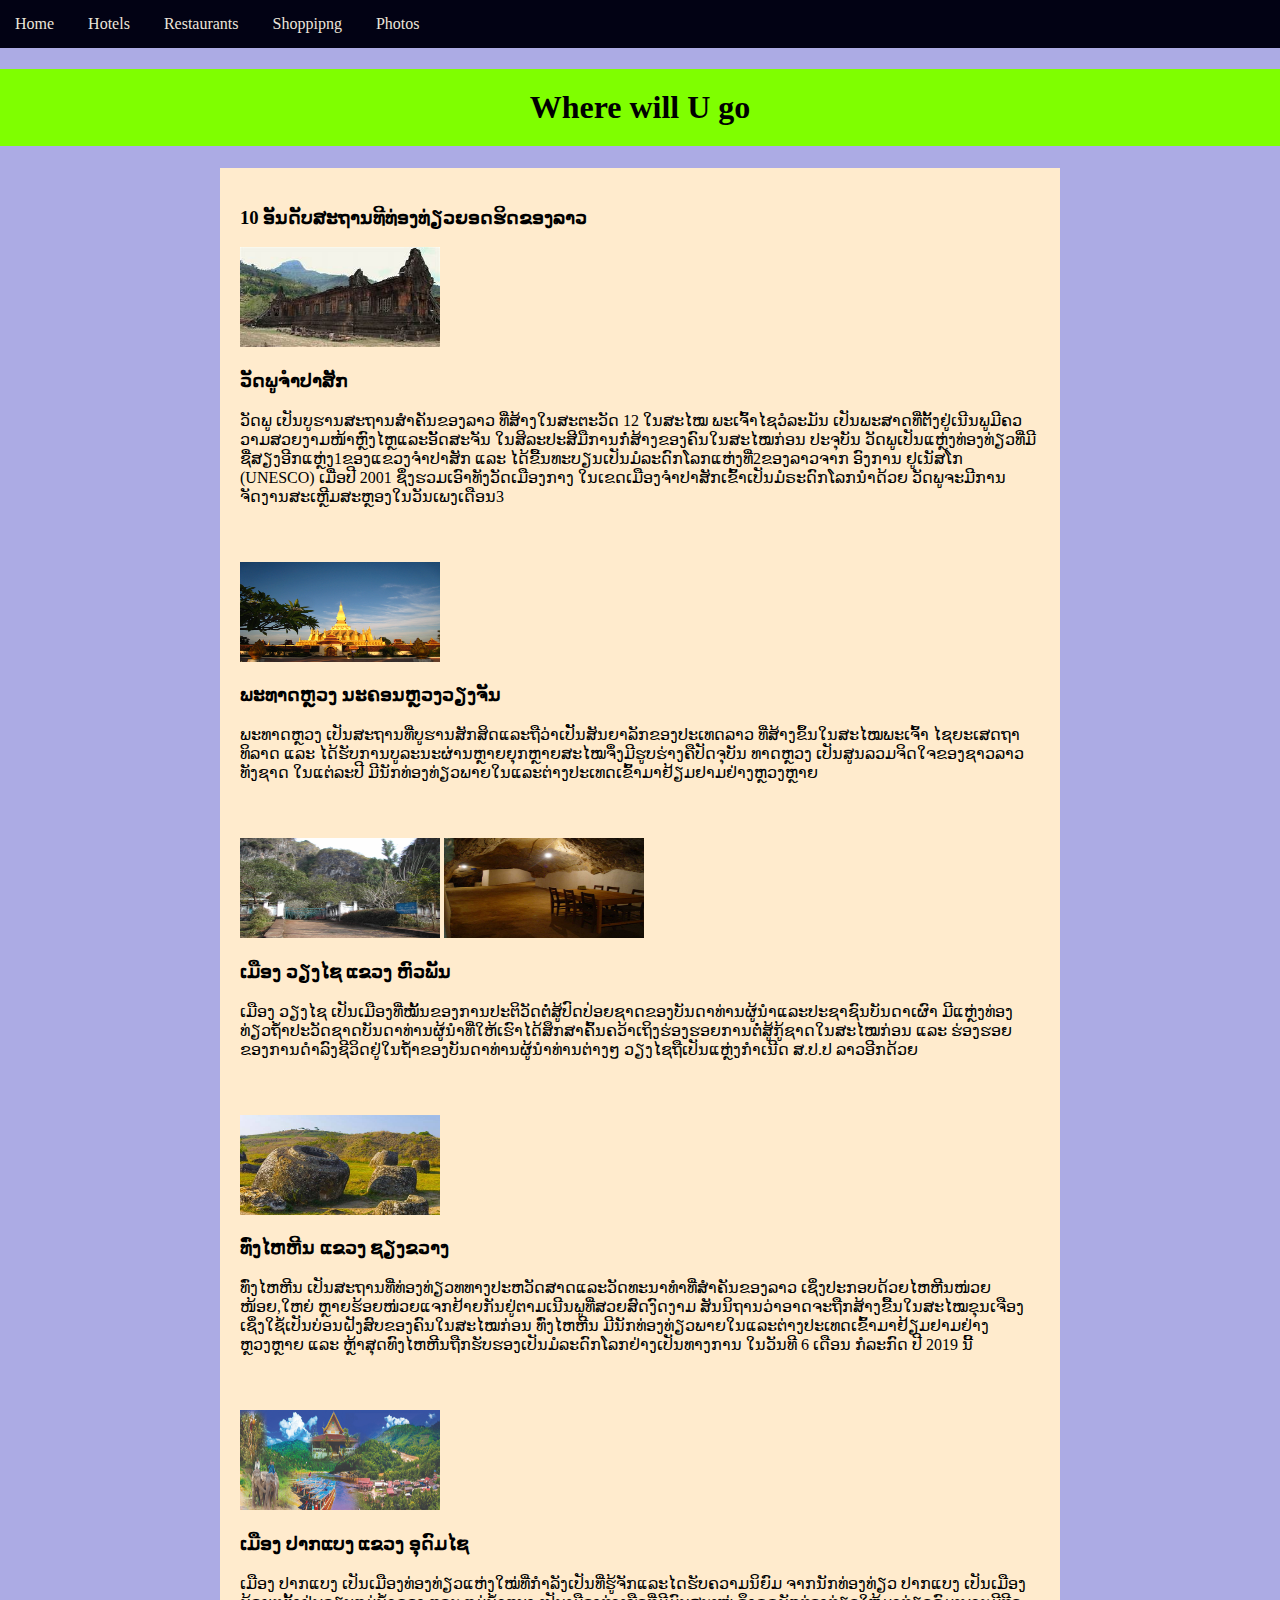
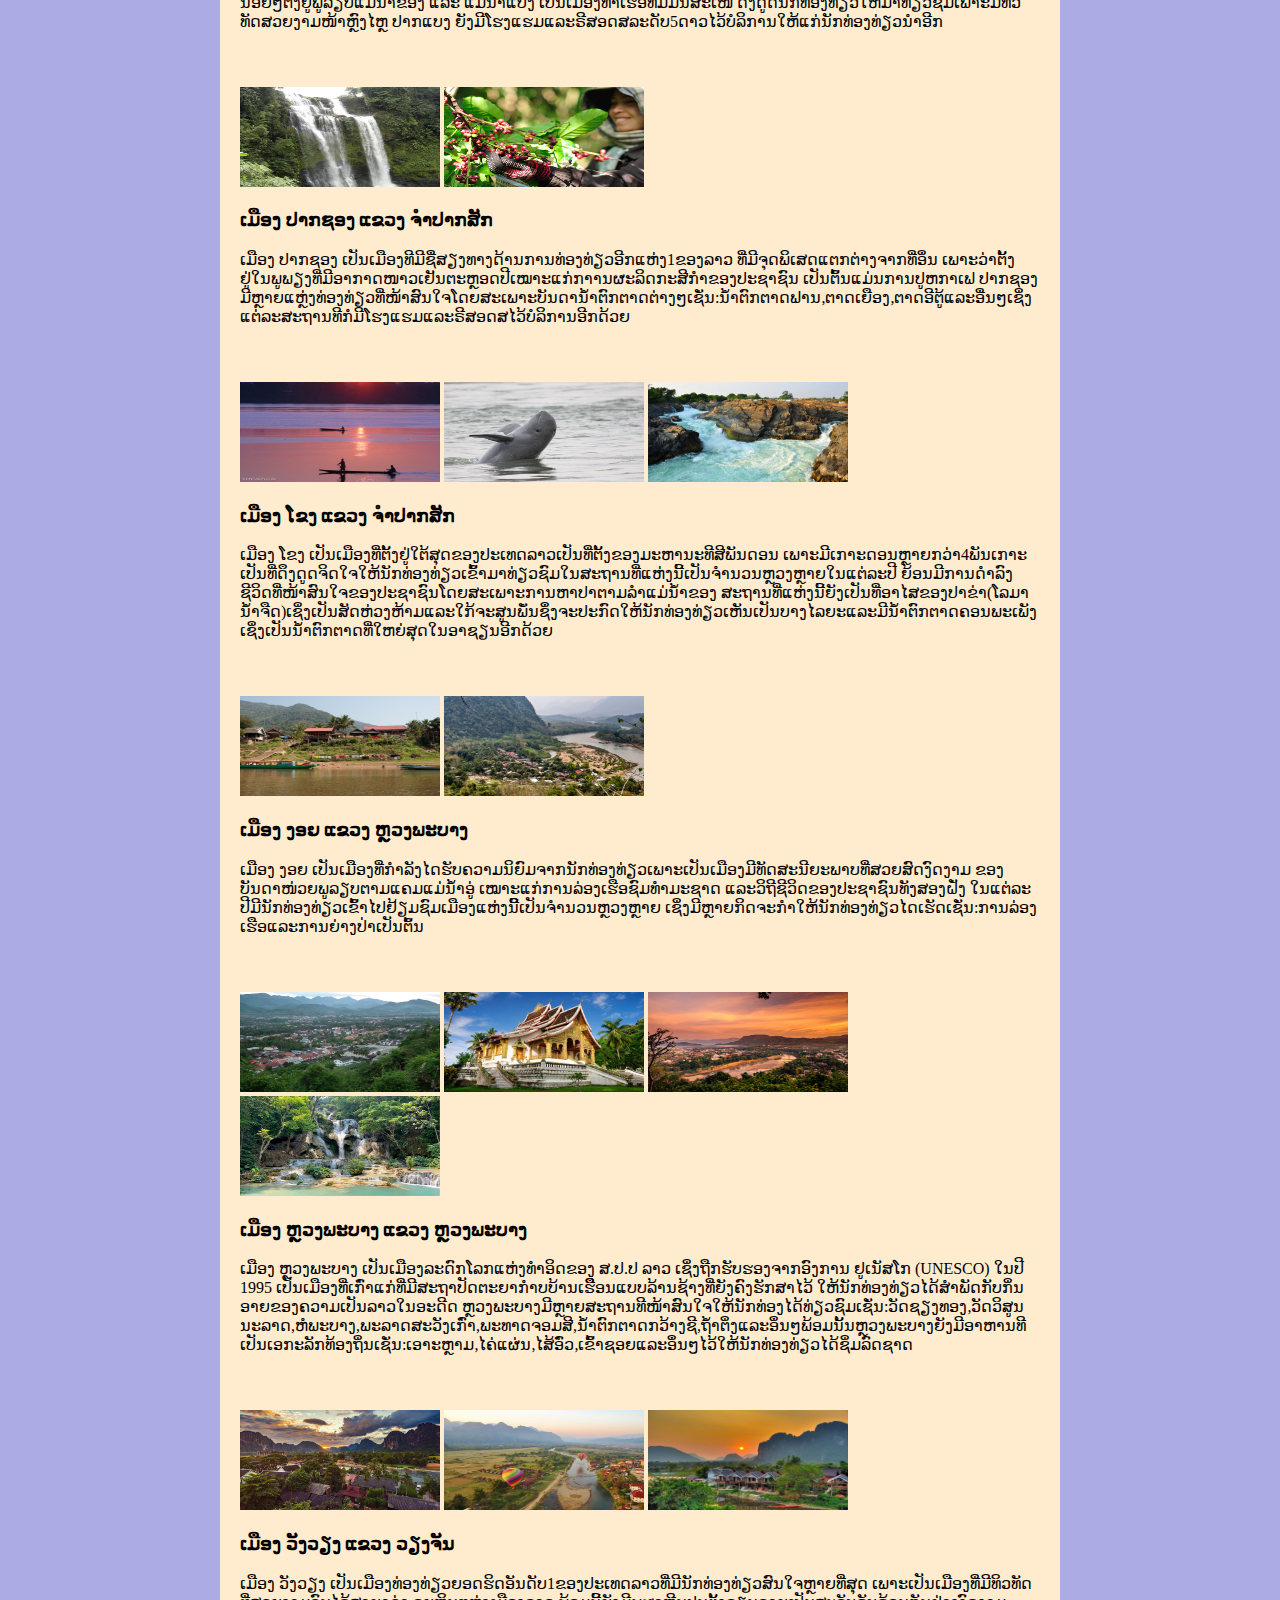
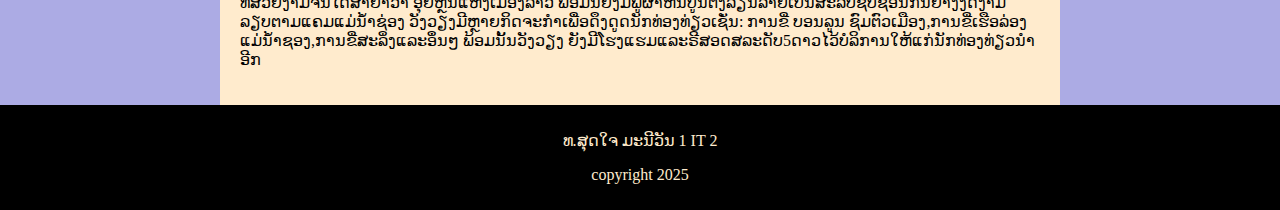
<file: index.html>
<!DOCTYPE html>
<html>
<head>
        <title>Home</title>
        <link rel="stylesheet" href=".//Home.css">
</head>
<body>
<header class="top-header">
        <a class="menu-item" href="Homes.html">Home</a>
        <a class="menu-item" href="Hotels.html">Hotels</a>
        <a class="menu-item" href="Restaurants.html">Restaurants</a>
        <a class="menu-item" href="Shoppipng.html">Shoppipng</a>
        <a class="menu-item" href="Photos.html">Photos</a>
</header>
<h1>Where will U go</h1>
<div class="A">
        <h3>10 ອັນດັບສະຖານທີທ່ອງທ່ຽວຍອດຮິດຂອງລາວ</h3>
        <img src="watphu.jpg" width="200" height="100">
        <h3>ວັດພູຈຳປາສັກ</h3>
        <p>ວັດພູ ເປັນບູຮານສະຖານສໍາຄັນຂອງລາວ ທີ່ສ້າງໃນສະຕະວັດ 12 ໃນສະໄໝ ພະເຈົ້າໄຊວໍລະມັນ ເປັນພະສາດທີ່ຕັ້ງຢູ່ເນີນພູມີຄວວາມສວຍງາມໜ້າຫຼົງໄຫຼແລະອັັດສະຈັນ ໃນສິລະປະສີມືການກໍ່ສ້າງຂອງຄົນໃນສະໄໝກ່ອນ 
        ປະຈຸບັນ ວັດພູເປັນແຫຼ່ງທ່ອງທ່ຽວທີ່ມີຊື່ສຽງອີກແຫຼ່ງ1ຂອງແຂວງຈຳປາສັກ ແລະ ໄດ້ຂື້ນທະບຽນເປັນມໍລະດົກໂລກແຫ່ງທີ່2ຂອງລາວຈາກ ອົງການ ຢູເນັສໂກ (UNESCO) ເມື່ອປີ 2001 
        ຊຶ່ງຮວມເອົາທັງວັດເມືອງກາງ ໃນເຂດເມືອງຈຳປາສັກເຂົ້າເປັນມໍຣະດົກໂລກນຳດ້ວຍ ວັດພູຈະມີການຈັດງານສະເຫຼີມສະຫຼອງໃນວັນເພງເດືອນ3</p>
   
</div>
<div class="A">
        <img src="Laos-That-Luang-Stupa.jpg" width="200" height="100">
        <h3>ພະທາດຫຼວງ ນະຄອນຫຼວງວຽງຈັນ</h3>
        <p>ພະທາດຫຼວງ ເປັນສະຖານທີ່ບູຮານສັກສິດແລະຖືວ່າເປັັນສັນຍາລັກຂອງປະເທດລາວ ທີ່ສ້າງຂຶ້ນໃນສະໄໝພະເຈົ້າ ໄຊຍະເສດຖາທິລາດ ແລະ ໄດ້ຮັບການບູລະນະຜ່ານຫຼາຍຍຸກຫຼາຍສະໄໝຈຶ່ງມີຮູບຮ່າງຄືປັດຈຸບັນ ທາດຫຼວງ ເປັນສູນລວມຈິດໃຈຂອງຊາວລາວທັງຊາດ ໃນແຕ່ລະປີ ມີນັກທ່ອງທ່ຽວພາຍໃນແລະຕ່າງປະເທດເຂົ້າມາຢ້ຽມຢາມຢ່າງຫຼວງຫຼາຍ </p>
       
</div>
<div class="A">
        <img src="Vieng_Xai-Mr._Souphanouvong_Cave.jpg" width="200" height="100">
        <img src="VIENG-XAI-CAVE.jpg" width="200" height="100">        
        <h3>ເມືອງ ວຽງໄຊ ແຂວງ ຫົວພັນ</h3>
        <p>ເມືອງ ວຽງໄຊ  ເປັນເມືອງທີ່ໝັ້ນຂອງການປະຕິວັດຕໍ່ສູ້ປົດປ່ອຍຊາດຂອງບັນດາທ່ານຜູ້ນຳແລະປະຊາຊົນບັນດາເຜົາ ມີແຫຼ່ງທ່ອງທ່ຽວຖ້ຳປະວັດຊາດບັນດາທ່ານຜູ້ນຳທີ່ໃຫ້ເຮົາໄດ້ສຶກສາຄົ້ນຄວ້າເຖິງຮ່ອງຮອຍການຕໍ່ສູ້ກູ້ຊາດໃນສະໄໝກ່ອນ ແລະ ຮ່ອງຮອຍຂອງການດຳລົງຊີວິດຢູ່ໃນຖ້ຳຂອງບັນດາທ່ານຜູ້ນຳທ່ານຕ່າງໆ ວຽງໄຊຖືເປັນແຫຼ່ງກຳເນີດ ສ.ປ.ປ ລາວອີກດ້ວຍ </p>
</div>

<div class="A">    
        <img src="Plain-of-Jar 3.jpg"width="200" height="100">
        <h3>ທົ່ງໄຫຫີນ ແຂວງ ຊຽງຂວາງ</h3>
        <p>ທົ່ງໄຫຫີນ ເປັນສະຖານທີ່ທ່ອງທ່ຽວທທາງປະຫວັດສາດແລະວັດທະນາທຳທີ່ສຳຄັນຂອງລາວ ເຊິ່ງປະກອບດ້ວຍໄຫຫີນໜ່ວຍໜ້ອຍ,ໃຫຍ່ ຫຼາຍຮ້ອຍໜ່ວຍແຈກຢ້າຍກັນຢູ່ຕາມເນີນພູທີ່ສວຍສົດງົດງາມ ສັນນິຖານວ່າອາດຈະຖືກສ້າງຂື້ນໃນສະໄໝຂຸນເຈືອງ ເຊິ່ງໃຊ່້ເປັນບ່ອນຝັງສົບຂອງຄົນໃນສະໄໝກ່ອນ ທົ່ງໄຫຫີນ ມີນັກທ່ອງທ່ຽວພາຍໃນແລະຕ່າງປະເທດເຂົ້າມາຢ້ຽມຢາມຢ່າງຫຼວງຫຼາຍ ແລະ ຫຼ້າສຸດທົງໄຫຫີນຖືກຮັບຮອງເປັນມໍລະດົກໂລກຢ່າງເປັນທາງການ ໃນວັນທີ 6 ເດືອນ ກໍລະກົດ ປີ 2019 ນີ້ </p>
</div>
<div class="A">        
        <img src="Pakbeng distrct.jpg"width="200" height="100">
        <h3>ເມືອງ ປາກແບງ ແຂວງ ອຸດົມໄຊ</h3>
        <p>ເມືອງ ປາກແບງ ເປັນເມືອງທ່ອງທ່ຽວແຫ່ງໃໝ່ທີ່ກຳລັງເປັນທີ່ຮູ້ຈັກແລະໄດຮັບຄວາມນິຍົມ ຈາກນັກທ່ອງທ່ຽວ ປາກແບງ ເປັນເມືອງນ້ອຍໆຕັ້ງຢູ່ພູລຽບແມ່ນ້ຳຂອງ ແລະ ແມ່ນ້ຳແບງ ເປັນເມືອງທ່າເຮືອທີ່ມີມົນສະເໜ່ ດຶງດູດນັກທ່ອງທ່ຽວໃຫ້ມາທ່ຽວຊົມເພາະມີທີວທັດສວຍງາມໜ້າຫຼົງໄຫຼ ປາກແບງ ຍັງມີໂຮງແຮມແລະຣີສອດສລະດັບ5ດາວໄວ້ບໍລິການໃຫ້ແກ່ນັກທ່ອງທ່ຽວນຳອີກ</p>
</div>
<div class="A">
        <img src="Waterfall_Paksong.jpg"width="200" height="100">
        <img src="paksong coffee.jpg" width="200" height="100"> 
        <h3>ເມືອງ ປາກຊອງ ແຂວງ ຈຳປາກສັກ</h3>
        <p>ເມືອງ ປາກຊອງ ເປັນເມືອງທີມີຊື່ສຽງທາງດ້ານການທ່ອງທ່ຽວອີກແຫ່ງ1ຂອງລາວ ທີ່ມີຈຸດພິເສດແຕກຕ່າງຈາກທີ່ອຶ່ນ ເພາະວ່າຕັ້ງຢູ່ໃນພູພຽງທີ່ມີອາກາດໜາວເຢັນຕະຫຼອດປີເໝາະແກ່ກາານຜະລິດກະສີກຳຂອງປະຊາຊົນ ເປັນຕົ້ນແມ່ນການປູຫກາເຟ ປາກຊອງ ມີຫຼາຍແຫຼ່ງທ່ອງທ່ຽວທີ່ໜ້າສົນໃຈໂດຍສະເພາະບັນດານ້ຳຕົກຕາດຕ່າງໆເຊັ່ນ:ນ້ຳຕົກຕາດຟານ,ຕາດເຍືອງ,ຕາດອີຕູ້ແລະອື່ນໆເຊິ່ງແຕ່ລະສະຖານທີກໍມີໂຮງແຮມແລະຣີສອດສໄວ້ບໍລິການອີກດ້ວຍ</p>
</div>
<div class="A">
        <img src="muag khong.jpg"width="200" height="100">
        <img src="dolphins.jpeg" width="200" height="100">
        <img src="Si-Phan-Don-Champasak m kong.jpg" width="200" height="100">  

        <h3>ເມືອງ ໂຂງ ແຂວງ ຈຳປາກສັກ </h3>
        <p>ເມືອງ ໂຂງ ເປັນເມືອງທີ່ຕັ້ງຢູ່ໃຕ້ສຸດຂອງປະເທດລາວເປັນທີ່ຕັ້ງຂອງມະຫານະທີສີພັນດອນ ເພາະມີເກາະດອນຫຼາຍກວ່າ4ພັນເກາະ ເປັນທີ່ດຶງດູດຈິດໃຈໃຫ້ນັກທ່ອງທ່ຽວເຂົ້າມາທ່ຽວຊົມໃນສະຖານທີ່ແຫ່ງນີ້ເປັນຈຳນວນຫຼວງຫຼາຍໃນແຕ່ລະປີ ຍ້ອນມີການດຳລົງຊີວິດທີ່ໜ້າສົນໃຈຂອງປະຊາຊົນໂດຍສະເພາະການຫາປາຕາມລຳແມ່ນ້ຳຂອງ ສະຖານທີ່ແຫ່ງນີ້ຍັງເປັນທີ່ອາໄສຂອງປາຂ່າ(ໂລມານ້ຳຈືດ)ເຊິ່ງເປັນສັດຫ່ວງຫ້າມແລະໃກ້ຈະສູນພັໍນຊຶ່ງຈະປະກົດໃຫ້ນັກທ່ອງທ່ຽວເຫັນເປັນບາງໄລຍະແລະມີນ້ຳຕົກຕາດຄອນພະເພັງເຊິ່ງເປັນນ້ຳຕົກຕາດທີ່ໃຫຍ່ສຸດໃນອາຊຽນອີກດ້ວຍ</p>
</div>
<div class="A">
        <img src="muang ngoi.jpg"width="200" height="100">
        <img src="Muang-Ngoi-Viewpoint.jpg" width="200" height="100">  

        <h3>ເມືອງ ງອຍ ແຂວງ ຫຼວງພະບາງ</h3>
        <p>ເມືອງ ງອຍ ເປັນເມືອງທີ່ກຳລັງໄດຮັບຄວາມນິຍົມຈາກນັກທ່ອງທ່ຽວເພາະເປັນເມືອງມີທັດສະນີຍະພາບທີ່ສວຍສົດງົດງາມ ຂອງບັນດາໜ່ວຍພູລຽບຕາມແຄມແມ່ນ້ຳອູ່ ເໝາະແກ່ການລ່ອງເຮືອຊົມທຳມະຊາດ ແລະວິຖີຊີວິດຂອງປະຊາຊົນທັງສອງຝັ່ງ ໃນແຕ່ລະປີມີນັກທ່ອງທ່ຽວເຂົ້າໄປຢ້ຽມຊົມເມືອງແຫ່ງນີີ້ເປັນຈຳນວນຫຼວງຫຼາຍ ເຊິ່ງມີຫຼາຍກິດຈະກຳໃຫ້ນັກທ່ອງທ່ຽວໄດເຮັດເຊັ່ນ:ການລ່ອງເຮືອແລະການຍ່າງປ່າເປັນຕົ້ນ</p>
</div>
<div class="A">
        <img src="luang prabang.jpg"width="200" height="100">
        <img src="Luang_Prabang temple.jpg" width="200" height="100">  
        <img src="luang-prabang-photos.jpg" width="200" height="100">  
        <img src="Kuang-Si-Waterfalls.png" width="200" height="100">  


        <h3>ເມືອງ ຫຼວງພະບາງ ແຂວງ ຫຼວງພະບາງ</h3>
        <p>ເມືອງ ຫຼວງພະບາງ ເປັນເມືອງລະດົກໂລກແຫ່ງທຳອິດຂອງ ສ.ປ.ປ ລາວ ເຊິ່ງຖືກຮັບຮອງຈາກອົງການ ຢູເນັສໂກ (UNESCO) ໃນປີ 1995 ເປັນເມືອງທີ່ເກົ່າແກ່ທີ່ມີສະຖາປັດຕະຍາກຳບບ້ານເຮືຶອນແບບລ້ານຊ້າງທີ່ຍັງຄົງຮັກສາໄວ້ ໃຫ້ນັກທ່ອງທ່ຽວໄດ້ສຳພັດກັບກິ່ນອາຍຂອງຄວາມເປັນລາວໃນອະດີດ ຫຼວງພະບາງມີຫຼາຍສະຖານທີໜ້າສົນໃຈໃຫ້ນັກທ່ອງໄດ້ທ່ຽວຊົມເຊັ່ນ:ວັດຊຽງທອງ,ວັດວິສູນນະລາດ,ຫໍພະບາງ,ພະລາດສະວັງເກົ່າ,ພະທາດຈອມສີ,ນ້ຳຕົກຕາດກວ້າງຊີ,ຖ້ຳຕິ່ງແລະອຶ່ນໆພ້ອມນັ້ນຫຼວງພະບາງຍັງມີອາຫານທີເປັນເອກະລັກທ້ອງຖິ່ນເຊັ່ນ:ເອາະຫຼາມ,ໄຄ່ແຜ່ນ,ໄສ້ອົ່ວ,ເຂົ້າຊອຍແລະອຶ່ນໆໄວ້ໃຫ້ນັກທ່ອງທ່ຽວໄດ້ຊິ່ມລົດຊາດ </p>
</div>
<div class="A">
        <img src="vang-vieng.jpg"width="200" height="100">
        <img src="Balloons-Vang-Vieng.jpg" width="200" height="100">
        <img src="vang-vieng-ivivu-1 (copy).jpg" width="200" height="100">  
        <h3>ເມືອງ ວັງວຽງ ແຂວງ ວຽງຈັນ</h3>
        <p>ເມືອງ ວັງວຽງ ເປັນເມືອງທ່ອງທ່ຽວຍອດຮິດອັນດັບ1ຂອງປະເທດລາວທີ່ມີນັກທ່ອງທ່ຽວສົນໃຈຫຼາຍທີ່ສຸດ ເພາະເປັນເມືອງທີ່ມີທິວທັດທີ່ສວຍງາມຈົນໄດ້ສາຍາວ່າ ອຸຍຫຼິນແຫ່ງເມືອງລາວ ພ້ອມນີ້ຍັງມີພູຜາຫີນປູນຕັ້ງລຽນລາຍເປັນສະລັບຊັບຊ້ອນກັນຢ່າງງົດງາມ ລຽບຕາມແຄມແມ່ນ້ຳຊ່ອງ ວັງວຽງມີຫຼາຍກິດຈະກຳເພື່ອດຶງດູດນັກທ່ອງທ່ຽວເຊັ່ນ: ການຂີ່ ບອນລູນ ຊົມຕົວເມືອງ,ການຂີ່ເຮືອລ່ອງແມ່ນ້ຳຊອງ,ການຂີ່ສະລິ່ງແລະອຶ່ນໆ ພ້ອມນັ້ນວັງວຽງ ຍັງມີໂຮງແຮມແລະຣີສອດສລະດັບ5ດາວໄວ້ບໍລິການໃຫ້ແກ່ນັກທ່ອງທ່ຽວນຳອີກ</p>
</div>

<footer class="button-footer">
        <p>ທ.ສຸດໃຈ ມະນີວັນ 1 IT 2</p>
        <p>copyright 2025</p>
</footer>
</body>
</html>
</file>
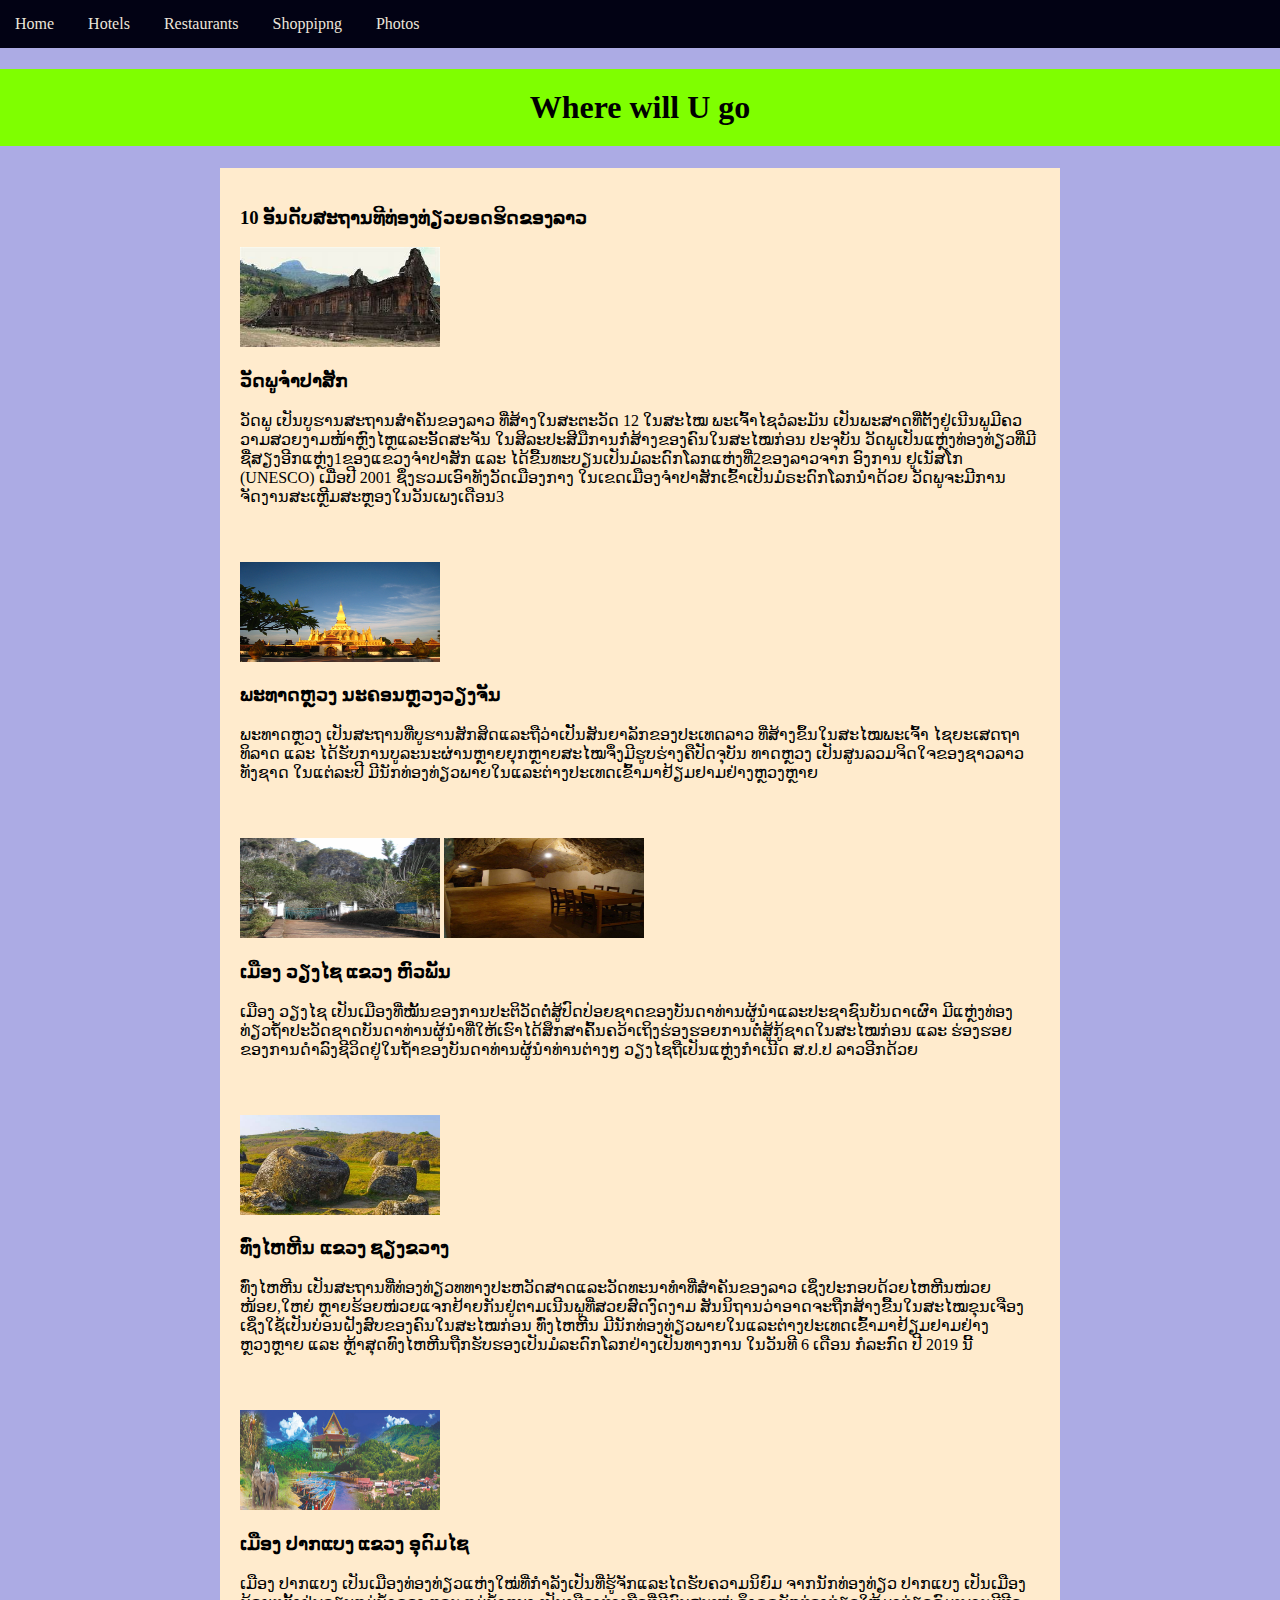
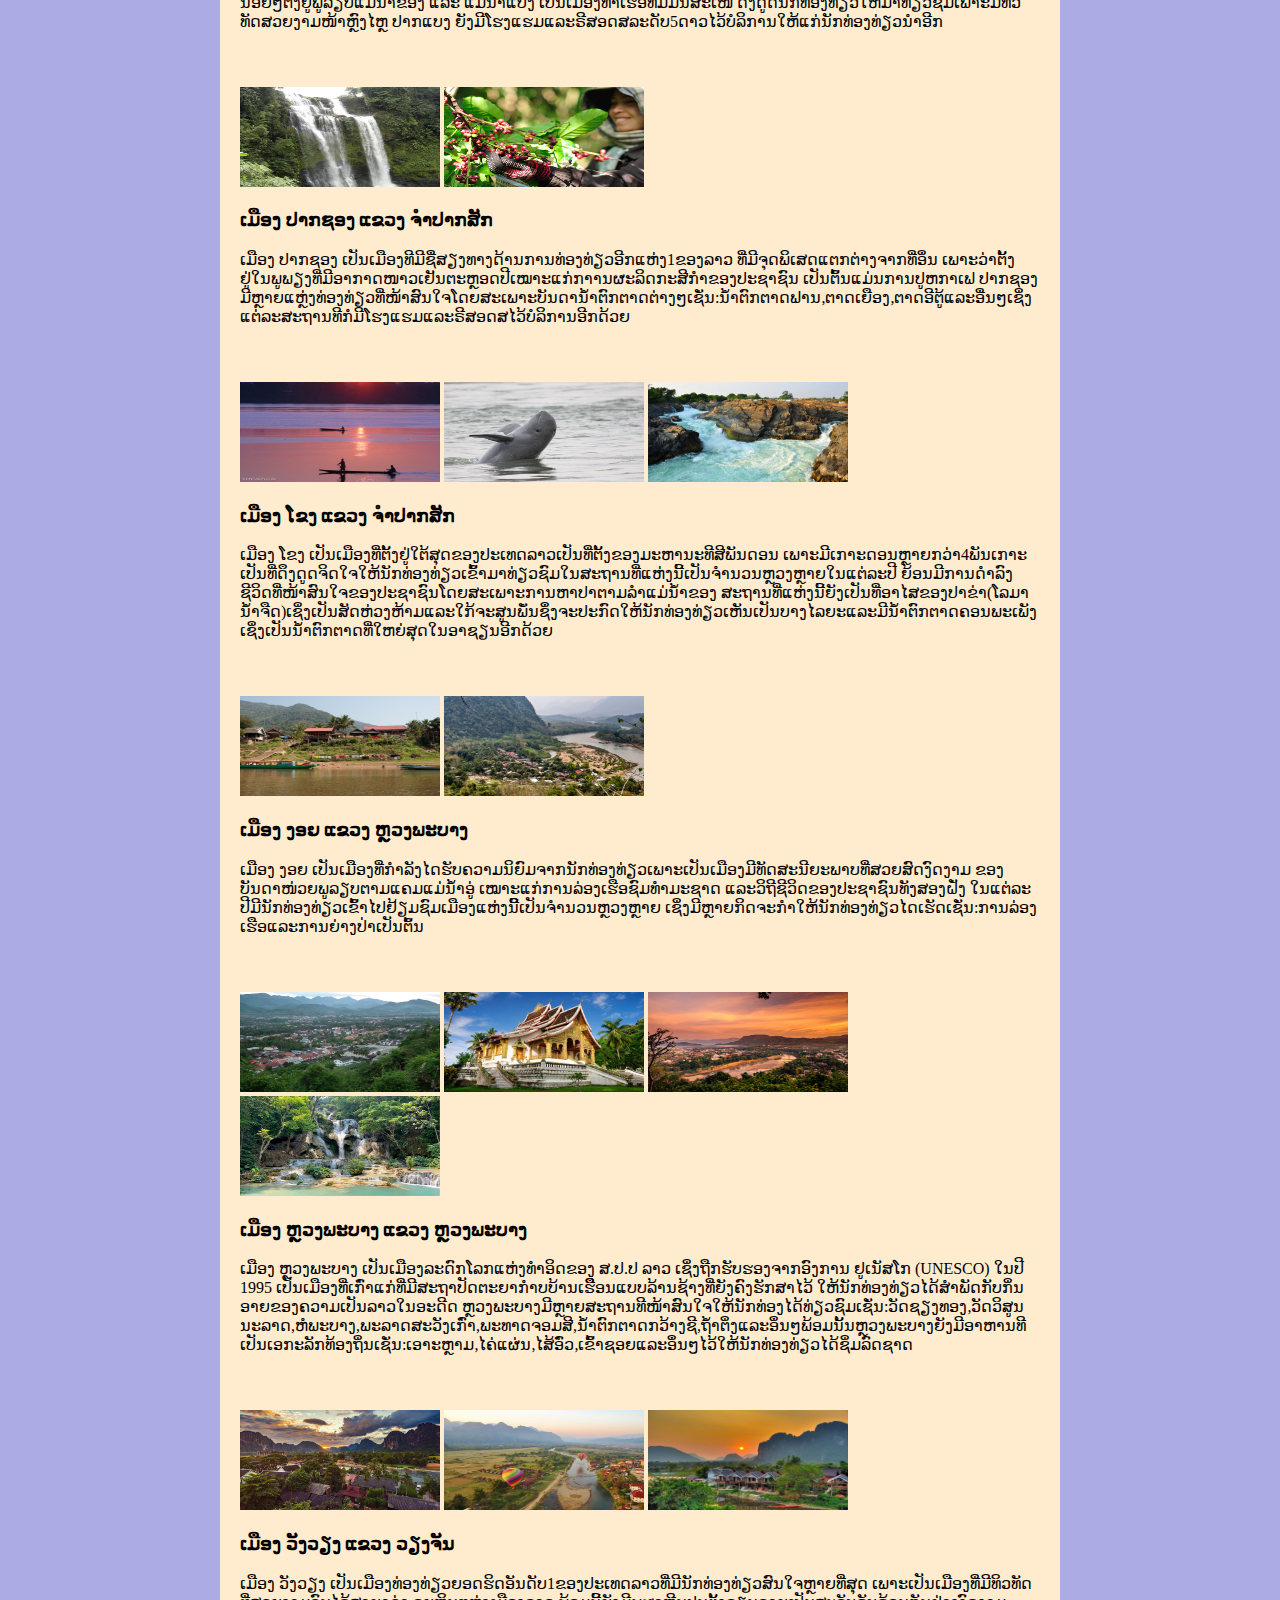
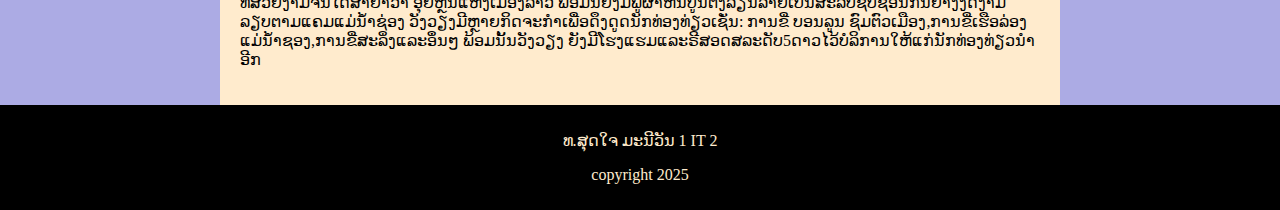
<file: Homes.html>
<!DOCTYPE html>
<html>
<head>
        <title>Home</title>
        <link rel="stylesheet" href="Home.css">
</head>
<body>
<header class="top-header">
        <a class="menu-item" href="Homes.html">Home</a>
        <a class="menu-item" href="Hotels.html">Hotels</a>
        <a class="menu-item" href="Restaurants.html">Restaurants</a>
        <a class="menu-item" href="Shoppipng.html">Shoppipng</a>
        <a class="menu-item" href="Photos.html">Photos</a>
</header>
<h1>Where will U go</h1>
<div class="A">
        <h3>10 ອັນດັບສະຖານທີທ່ອງທ່ຽວຍອດຮິດຂອງລາວ</h3>
        <img src="watphu.jpg" width="200" height="100">
        <h3>ວັດພູຈຳປາສັກ</h3>
        <p>ວັດພູ ເປັນບູຮານສະຖານສໍາຄັນຂອງລາວ ທີ່ສ້າງໃນສະຕະວັດ 12 ໃນສະໄໝ ພະເຈົ້າໄຊວໍລະມັນ ເປັນພະສາດທີ່ຕັ້ງຢູ່ເນີນພູມີຄວວາມສວຍງາມໜ້າຫຼົງໄຫຼແລະອັັດສະຈັນ ໃນສິລະປະສີມືການກໍ່ສ້າງຂອງຄົນໃນສະໄໝກ່ອນ 
        ປະຈຸບັນ ວັດພູເປັນແຫຼ່ງທ່ອງທ່ຽວທີ່ມີຊື່ສຽງອີກແຫຼ່ງ1ຂອງແຂວງຈຳປາສັກ ແລະ ໄດ້ຂື້ນທະບຽນເປັນມໍລະດົກໂລກແຫ່ງທີ່2ຂອງລາວຈາກ ອົງການ ຢູເນັສໂກ (UNESCO) ເມື່ອປີ 2001 
        ຊຶ່ງຮວມເອົາທັງວັດເມືອງກາງ ໃນເຂດເມືອງຈຳປາສັກເຂົ້າເປັນມໍຣະດົກໂລກນຳດ້ວຍ ວັດພູຈະມີການຈັດງານສະເຫຼີມສະຫຼອງໃນວັນເພງເດືອນ3</p>
   
</div>
<div class="A">
        <img src="Laos-That-Luang-Stupa.jpg" width="200" height="100">
        <h3>ພະທາດຫຼວງ ນະຄອນຫຼວງວຽງຈັນ</h3>
        <p>ພະທາດຫຼວງ ເປັນສະຖານທີ່ບູຮານສັກສິດແລະຖືວ່າເປັັນສັນຍາລັກຂອງປະເທດລາວ ທີ່ສ້າງຂຶ້ນໃນສະໄໝພະເຈົ້າ ໄຊຍະເສດຖາທິລາດ ແລະ ໄດ້ຮັບການບູລະນະຜ່ານຫຼາຍຍຸກຫຼາຍສະໄໝຈຶ່ງມີຮູບຮ່າງຄືປັດຈຸບັນ ທາດຫຼວງ ເປັນສູນລວມຈິດໃຈຂອງຊາວລາວທັງຊາດ ໃນແຕ່ລະປີ ມີນັກທ່ອງທ່ຽວພາຍໃນແລະຕ່າງປະເທດເຂົ້າມາຢ້ຽມຢາມຢ່າງຫຼວງຫຼາຍ </p>
       
</div>
<div class="A">
        <img src="Vieng_Xai-Mr._Souphanouvong_Cave.jpg" width="200" height="100">
        <img src="VIENG-XAI-CAVE.jpg" width="200" height="100">        
        <h3>ເມືອງ ວຽງໄຊ ແຂວງ ຫົວພັນ</h3>
        <p>ເມືອງ ວຽງໄຊ  ເປັນເມືອງທີ່ໝັ້ນຂອງການປະຕິວັດຕໍ່ສູ້ປົດປ່ອຍຊາດຂອງບັນດາທ່ານຜູ້ນຳແລະປະຊາຊົນບັນດາເຜົາ ມີແຫຼ່ງທ່ອງທ່ຽວຖ້ຳປະວັດຊາດບັນດາທ່ານຜູ້ນຳທີ່ໃຫ້ເຮົາໄດ້ສຶກສາຄົ້ນຄວ້າເຖິງຮ່ອງຮອຍການຕໍ່ສູ້ກູ້ຊາດໃນສະໄໝກ່ອນ ແລະ ຮ່ອງຮອຍຂອງການດຳລົງຊີວິດຢູ່ໃນຖ້ຳຂອງບັນດາທ່ານຜູ້ນຳທ່ານຕ່າງໆ ວຽງໄຊຖືເປັນແຫຼ່ງກຳເນີດ ສ.ປ.ປ ລາວອີກດ້ວຍ </p>
</div>

<div class="A">    
        <img src="Plain-of-Jar 3.jpg"width="200" height="100">
        <h3>ທົ່ງໄຫຫີນ ແຂວງ ຊຽງຂວາງ</h3>
        <p>ທົ່ງໄຫຫີນ ເປັນສະຖານທີ່ທ່ອງທ່ຽວທທາງປະຫວັດສາດແລະວັດທະນາທຳທີ່ສຳຄັນຂອງລາວ ເຊິ່ງປະກອບດ້ວຍໄຫຫີນໜ່ວຍໜ້ອຍ,ໃຫຍ່ ຫຼາຍຮ້ອຍໜ່ວຍແຈກຢ້າຍກັນຢູ່ຕາມເນີນພູທີ່ສວຍສົດງົດງາມ ສັນນິຖານວ່າອາດຈະຖືກສ້າງຂື້ນໃນສະໄໝຂຸນເຈືອງ ເຊິ່ງໃຊ່້ເປັນບ່ອນຝັງສົບຂອງຄົນໃນສະໄໝກ່ອນ ທົ່ງໄຫຫີນ ມີນັກທ່ອງທ່ຽວພາຍໃນແລະຕ່າງປະເທດເຂົ້າມາຢ້ຽມຢາມຢ່າງຫຼວງຫຼາຍ ແລະ ຫຼ້າສຸດທົງໄຫຫີນຖືກຮັບຮອງເປັນມໍລະດົກໂລກຢ່າງເປັນທາງການ ໃນວັນທີ 6 ເດືອນ ກໍລະກົດ ປີ 2019 ນີ້ </p>
</div>
<div class="A">        
        <img src="Pakbeng distrct.jpg"width="200" height="100">
        <h3>ເມືອງ ປາກແບງ ແຂວງ ອຸດົມໄຊ</h3>
        <p>ເມືອງ ປາກແບງ ເປັນເມືອງທ່ອງທ່ຽວແຫ່ງໃໝ່ທີ່ກຳລັງເປັນທີ່ຮູ້ຈັກແລະໄດຮັບຄວາມນິຍົມ ຈາກນັກທ່ອງທ່ຽວ ປາກແບງ ເປັນເມືອງນ້ອຍໆຕັ້ງຢູ່ພູລຽບແມ່ນ້ຳຂອງ ແລະ ແມ່ນ້ຳແບງ ເປັນເມືອງທ່າເຮືອທີ່ມີມົນສະເໜ່ ດຶງດູດນັກທ່ອງທ່ຽວໃຫ້ມາທ່ຽວຊົມເພາະມີທີວທັດສວຍງາມໜ້າຫຼົງໄຫຼ ປາກແບງ ຍັງມີໂຮງແຮມແລະຣີສອດສລະດັບ5ດາວໄວ້ບໍລິການໃຫ້ແກ່ນັກທ່ອງທ່ຽວນຳອີກ</p>
</div>
<div class="A">
        <img src="Waterfall_Paksong.jpg"width="200" height="100">
        <img src="paksong coffee.jpg" width="200" height="100"> 
        <h3>ເມືອງ ປາກຊອງ ແຂວງ ຈຳປາກສັກ</h3>
        <p>ເມືອງ ປາກຊອງ ເປັນເມືອງທີມີຊື່ສຽງທາງດ້ານການທ່ອງທ່ຽວອີກແຫ່ງ1ຂອງລາວ ທີ່ມີຈຸດພິເສດແຕກຕ່າງຈາກທີ່ອຶ່ນ ເພາະວ່າຕັ້ງຢູ່ໃນພູພຽງທີ່ມີອາກາດໜາວເຢັນຕະຫຼອດປີເໝາະແກ່ກາານຜະລິດກະສີກຳຂອງປະຊາຊົນ ເປັນຕົ້ນແມ່ນການປູຫກາເຟ ປາກຊອງ ມີຫຼາຍແຫຼ່ງທ່ອງທ່ຽວທີ່ໜ້າສົນໃຈໂດຍສະເພາະບັນດານ້ຳຕົກຕາດຕ່າງໆເຊັ່ນ:ນ້ຳຕົກຕາດຟານ,ຕາດເຍືອງ,ຕາດອີຕູ້ແລະອື່ນໆເຊິ່ງແຕ່ລະສະຖານທີກໍມີໂຮງແຮມແລະຣີສອດສໄວ້ບໍລິການອີກດ້ວຍ</p>
</div>
<div class="A">
        <img src="muag khong.jpg"width="200" height="100">
        <img src="dolphins.jpeg" width="200" height="100">
        <img src="Si-Phan-Don-Champasak m kong.jpg" width="200" height="100">  

        <h3>ເມືອງ ໂຂງ ແຂວງ ຈຳປາກສັກ </h3>
        <p>ເມືອງ ໂຂງ ເປັນເມືອງທີ່ຕັ້ງຢູ່ໃຕ້ສຸດຂອງປະເທດລາວເປັນທີ່ຕັ້ງຂອງມະຫານະທີສີພັນດອນ ເພາະມີເກາະດອນຫຼາຍກວ່າ4ພັນເກາະ ເປັນທີ່ດຶງດູດຈິດໃຈໃຫ້ນັກທ່ອງທ່ຽວເຂົ້າມາທ່ຽວຊົມໃນສະຖານທີ່ແຫ່ງນີ້ເປັນຈຳນວນຫຼວງຫຼາຍໃນແຕ່ລະປີ ຍ້ອນມີການດຳລົງຊີວິດທີ່ໜ້າສົນໃຈຂອງປະຊາຊົນໂດຍສະເພາະການຫາປາຕາມລຳແມ່ນ້ຳຂອງ ສະຖານທີ່ແຫ່ງນີ້ຍັງເປັນທີ່ອາໄສຂອງປາຂ່າ(ໂລມານ້ຳຈືດ)ເຊິ່ງເປັນສັດຫ່ວງຫ້າມແລະໃກ້ຈະສູນພັໍນຊຶ່ງຈະປະກົດໃຫ້ນັກທ່ອງທ່ຽວເຫັນເປັນບາງໄລຍະແລະມີນ້ຳຕົກຕາດຄອນພະເພັງເຊິ່ງເປັນນ້ຳຕົກຕາດທີ່ໃຫຍ່ສຸດໃນອາຊຽນອີກດ້ວຍ</p>
</div>
<div class="A">
        <img src="muang ngoi.jpg"width="200" height="100">
        <img src="Muang-Ngoi-Viewpoint.jpg" width="200" height="100">  

        <h3>ເມືອງ ງອຍ ແຂວງ ຫຼວງພະບາງ</h3>
        <p>ເມືອງ ງອຍ ເປັນເມືອງທີ່ກຳລັງໄດຮັບຄວາມນິຍົມຈາກນັກທ່ອງທ່ຽວເພາະເປັນເມືອງມີທັດສະນີຍະພາບທີ່ສວຍສົດງົດງາມ ຂອງບັນດາໜ່ວຍພູລຽບຕາມແຄມແມ່ນ້ຳອູ່ ເໝາະແກ່ການລ່ອງເຮືອຊົມທຳມະຊາດ ແລະວິຖີຊີວິດຂອງປະຊາຊົນທັງສອງຝັ່ງ ໃນແຕ່ລະປີມີນັກທ່ອງທ່ຽວເຂົ້າໄປຢ້ຽມຊົມເມືອງແຫ່ງນີີ້ເປັນຈຳນວນຫຼວງຫຼາຍ ເຊິ່ງມີຫຼາຍກິດຈະກຳໃຫ້ນັກທ່ອງທ່ຽວໄດເຮັດເຊັ່ນ:ການລ່ອງເຮືອແລະການຍ່າງປ່າເປັນຕົ້ນ</p>
</div>
<div class="A">
        <img src="luang prabang.jpg"width="200" height="100">
        <img src="Luang_Prabang temple.jpg" width="200" height="100">  
        <img src="luang-prabang-photos.jpg" width="200" height="100">  
        <img src="Kuang-Si-Waterfalls.png" width="200" height="100">  


        <h3>ເມືອງ ຫຼວງພະບາງ ແຂວງ ຫຼວງພະບາງ</h3>
        <p>ເມືອງ ຫຼວງພະບາງ ເປັນເມືອງລະດົກໂລກແຫ່ງທຳອິດຂອງ ສ.ປ.ປ ລາວ ເຊິ່ງຖືກຮັບຮອງຈາກອົງການ ຢູເນັສໂກ (UNESCO) ໃນປີ 1995 ເປັນເມືອງທີ່ເກົ່າແກ່ທີ່ມີສະຖາປັດຕະຍາກຳບບ້ານເຮືຶອນແບບລ້ານຊ້າງທີ່ຍັງຄົງຮັກສາໄວ້ ໃຫ້ນັກທ່ອງທ່ຽວໄດ້ສຳພັດກັບກິ່ນອາຍຂອງຄວາມເປັນລາວໃນອະດີດ ຫຼວງພະບາງມີຫຼາຍສະຖານທີໜ້າສົນໃຈໃຫ້ນັກທ່ອງໄດ້ທ່ຽວຊົມເຊັ່ນ:ວັດຊຽງທອງ,ວັດວິສູນນະລາດ,ຫໍພະບາງ,ພະລາດສະວັງເກົ່າ,ພະທາດຈອມສີ,ນ້ຳຕົກຕາດກວ້າງຊີ,ຖ້ຳຕິ່ງແລະອຶ່ນໆພ້ອມນັ້ນຫຼວງພະບາງຍັງມີອາຫານທີເປັນເອກະລັກທ້ອງຖິ່ນເຊັ່ນ:ເອາະຫຼາມ,ໄຄ່ແຜ່ນ,ໄສ້ອົ່ວ,ເຂົ້າຊອຍແລະອຶ່ນໆໄວ້ໃຫ້ນັກທ່ອງທ່ຽວໄດ້ຊິ່ມລົດຊາດ </p>
</div>
<div class="A">
        <img src="vang-vieng.jpg"width="200" height="100">
        <img src="Balloons-Vang-Vieng.jpg" width="200" height="100">
        <img src="vang-vieng-ivivu-1 (copy).jpg" width="200" height="100">  
        <h3>ເມືອງ ວັງວຽງ ແຂວງ ວຽງຈັນ</h3>
        <p>ເມືອງ ວັງວຽງ ເປັນເມືອງທ່ອງທ່ຽວຍອດຮິດອັນດັບ1ຂອງປະເທດລາວທີ່ມີນັກທ່ອງທ່ຽວສົນໃຈຫຼາຍທີ່ສຸດ ເພາະເປັນເມືອງທີ່ມີທິວທັດທີ່ສວຍງາມຈົນໄດ້ສາຍາວ່າ ອຸຍຫຼິນແຫ່ງເມືອງລາວ ພ້ອມນີ້ຍັງມີພູຜາຫີນປູນຕັ້ງລຽນລາຍເປັນສະລັບຊັບຊ້ອນກັນຢ່າງງົດງາມ ລຽບຕາມແຄມແມ່ນ້ຳຊ່ອງ ວັງວຽງມີຫຼາຍກິດຈະກຳເພື່ອດຶງດູດນັກທ່ອງທ່ຽວເຊັ່ນ: ການຂີ່ ບອນລູນ ຊົມຕົວເມືອງ,ການຂີ່ເຮືອລ່ອງແມ່ນ້ຳຊອງ,ການຂີ່ສະລິ່ງແລະອຶ່ນໆ ພ້ອມນັ້ນວັງວຽງ ຍັງມີໂຮງແຮມແລະຣີສອດສລະດັບ5ດາວໄວ້ບໍລິການໃຫ້ແກ່ນັກທ່ອງທ່ຽວນຳອີກ</p>
</div>

<footer class="button-footer">
        <p>ທ.ສຸດໃຈ ມະນີວັນ 1 IT 2</p>
        <p>copyright 2025</p>
</footer>
</body>
</html>
</file>
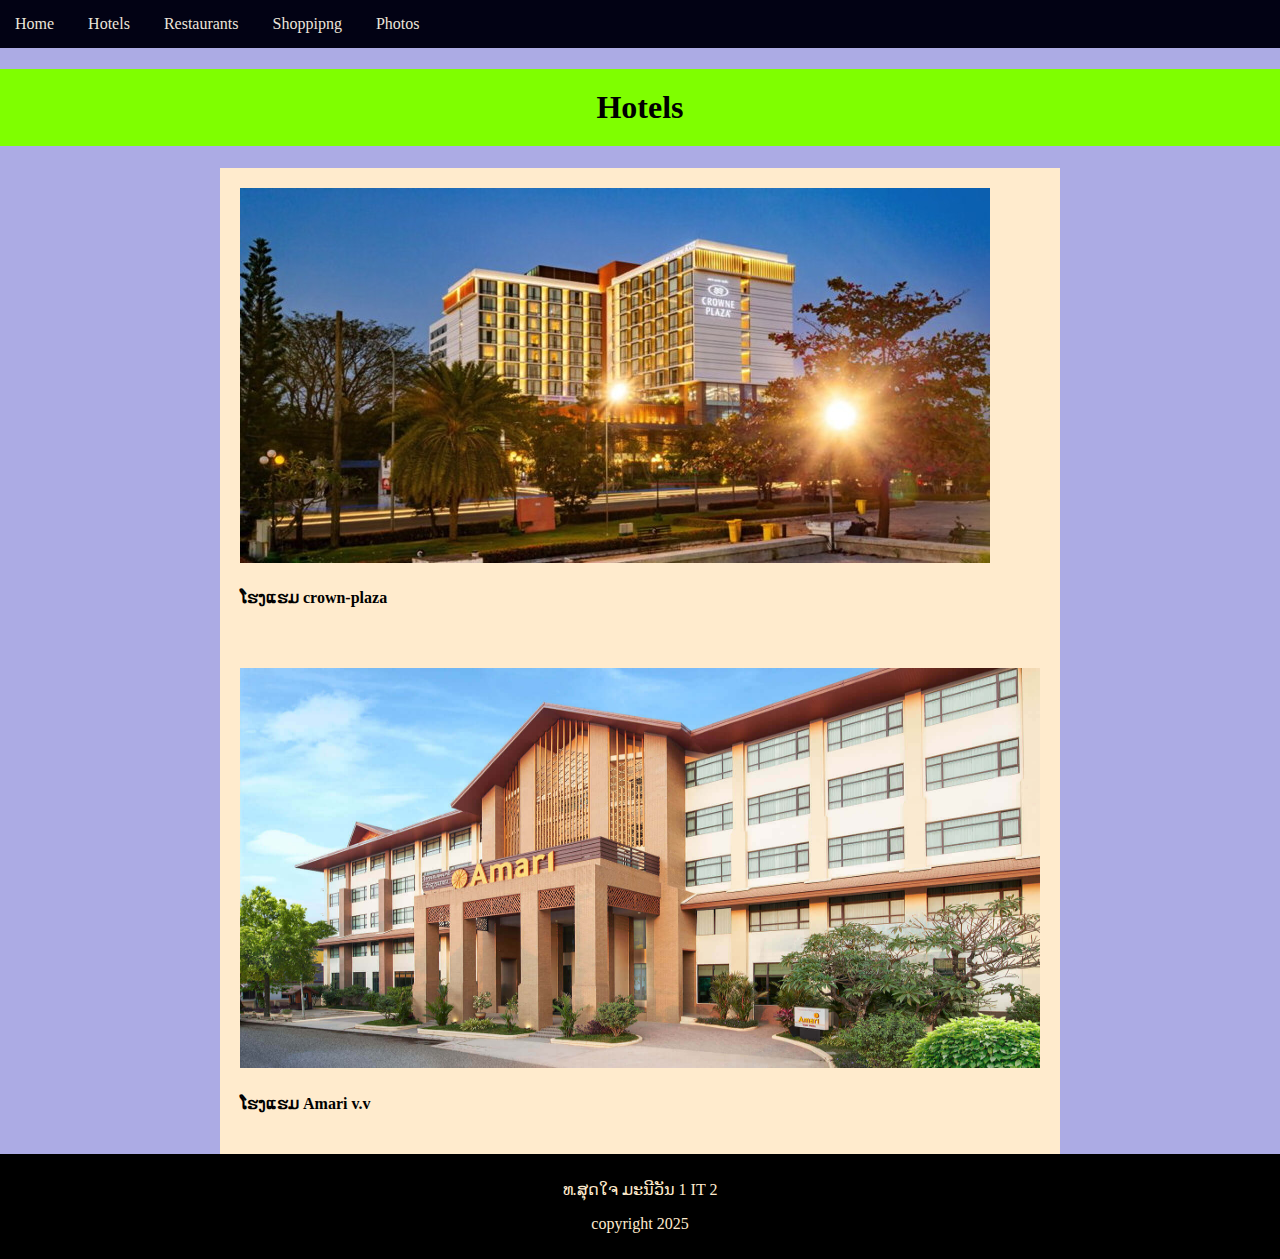
<file: Hotels.html>
<!DOCTYPE html>
<html>
    <head>
        <title>Hotels</title>
        <link rel="stylesheet" href="Home.css">
    </head>
<body>
<header class="top-header">
    <a class="menu-item" href="Homes.html">Home</a>
        <a class="menu-item" href="Hotels.html">Hotels</a>
        <a class="menu-item" href="Restaurants.html">Restaurants</a>
        <a class="menu-item" href="Shoppipng.html">Shoppipng</a>
        <a class="menu-item" href="Photos.html">Photos</a>
</header>
<h1>Hotels</h1>
<div class="B">
    <img src="crown-plaza.jpg">
    <h4>ໂຮງແຮມ crown-plaza</h4>
</div>
<div class="B">
    <img src="Amari-v.v.jpg" width="800" height="400">
    <h4>ໂຮງແຮມ Amari v.v</h4>
</div>
<footer class="button-footer">
    <p>ທ.ສຸດໃຈ ມະນີວັນ 1 IT 2</p>
    <p>copyright 2025</p>
</footer>
</body>
</html>
</file>
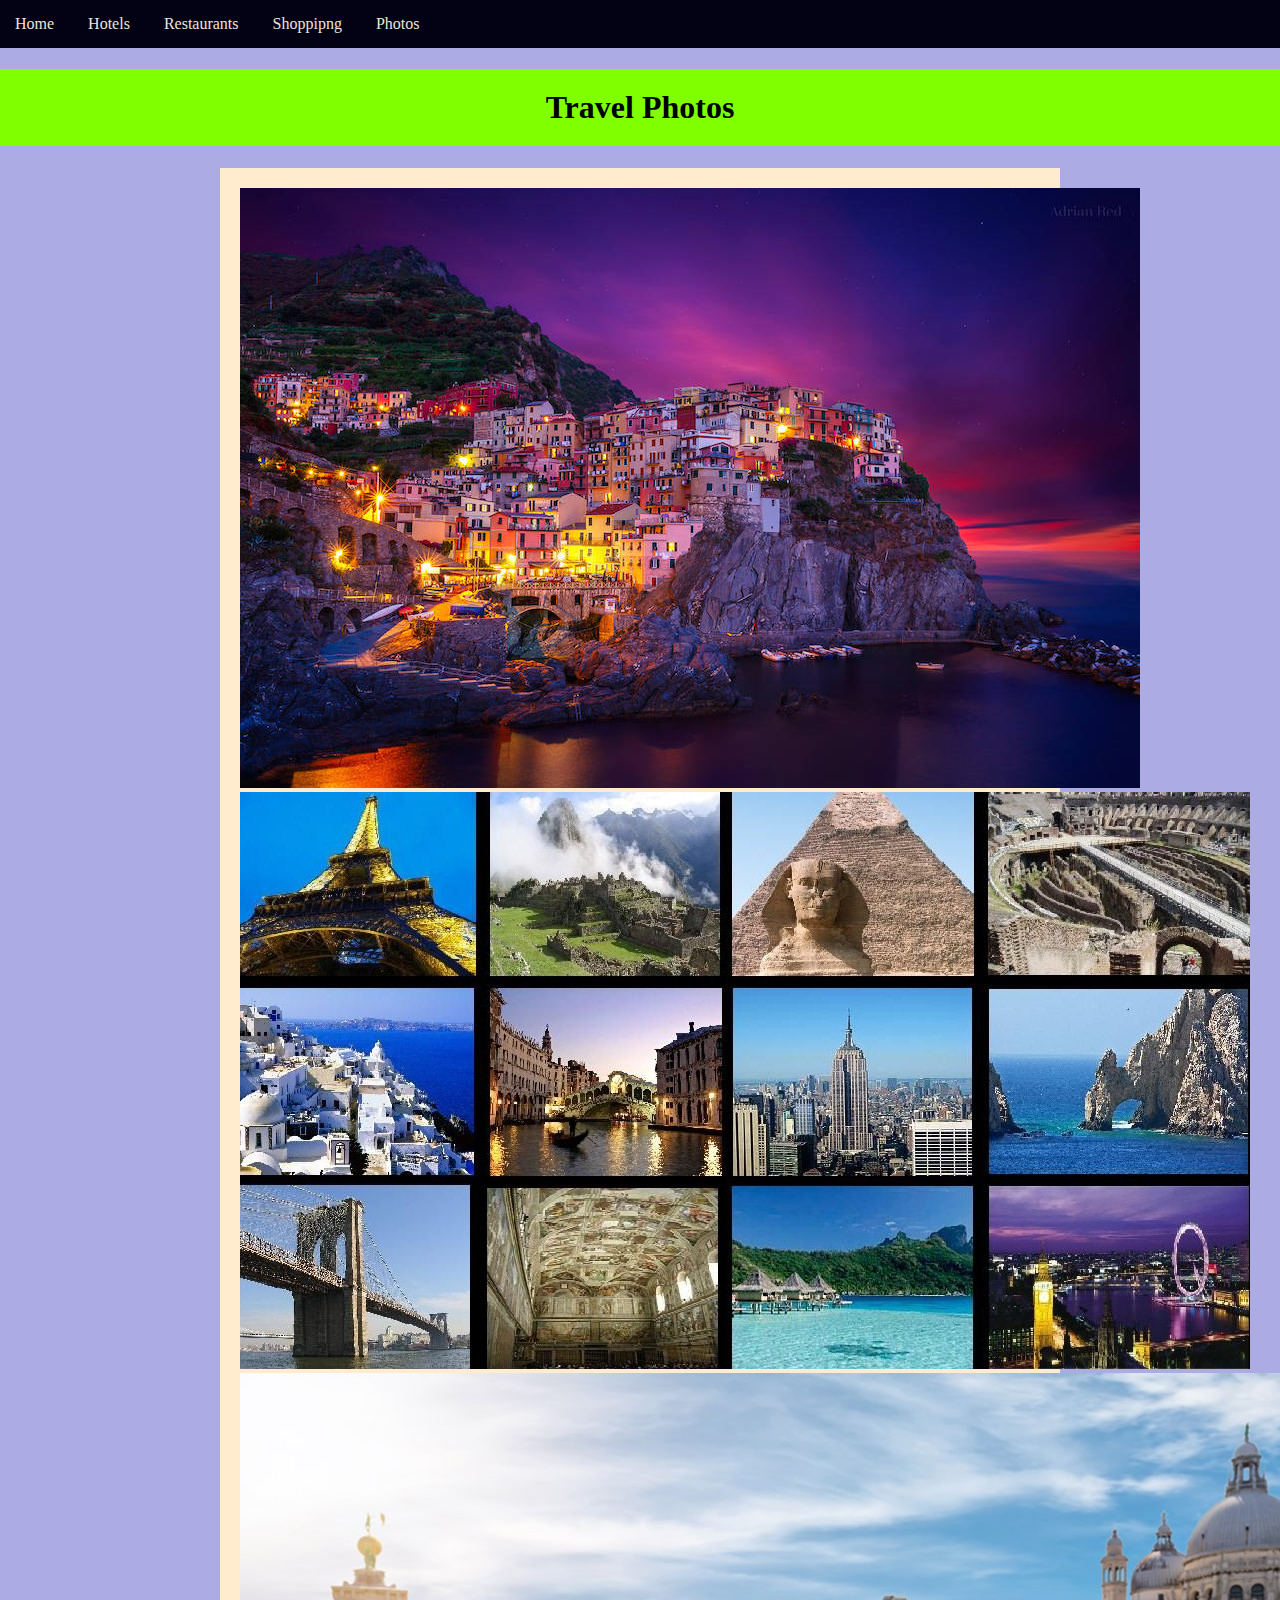
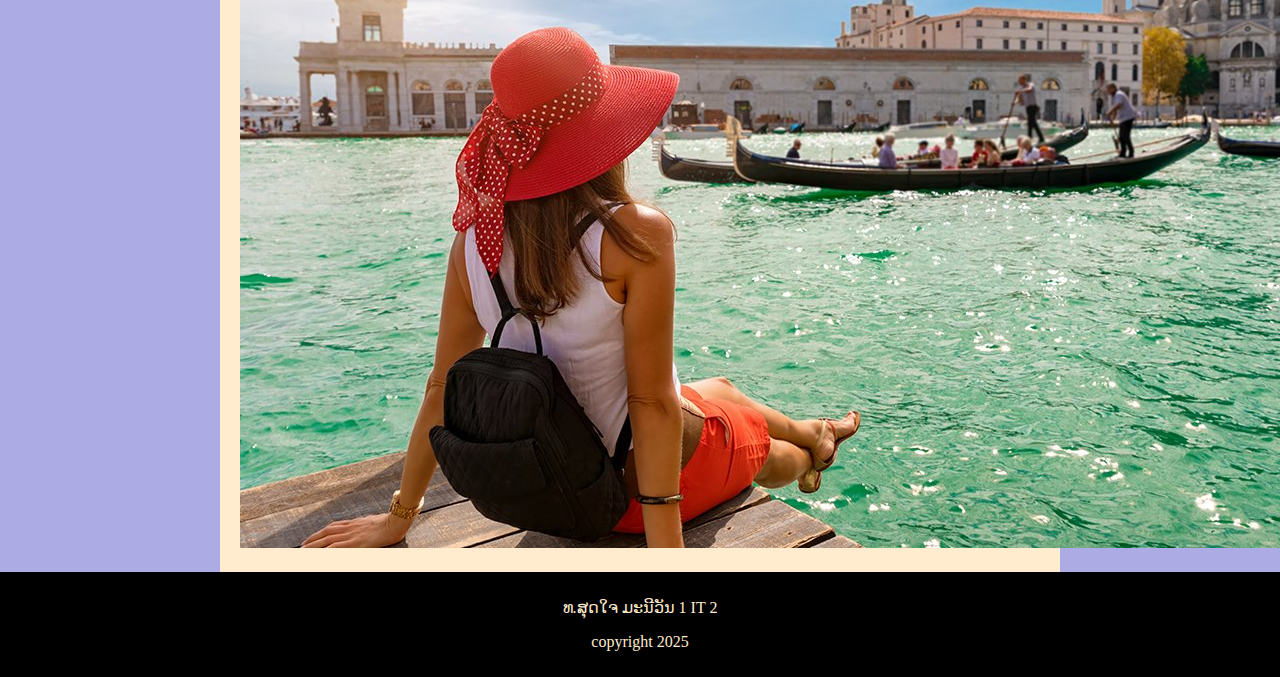
<file: Photos.html>
<!DOCTYPE html>
<html>
    <head>
        <title>Shoppipng</title>
        <link rel="stylesheet" href="Home.css">
    </head>
<body>
<header class="top-header">
    <a class="menu-item" href="Homes.html">Home</a>
        <a class="menu-item" href="Hotels.html">Hotels</a>
        <a class="menu-item" href="Restaurants.html">Restaurants</a>
        <a class="menu-item" href="Shoppipng.html">Shoppipng</a>
        <a class="menu-item" href="Photos.html">Photos</a>
</header>
<h1>Travel Photos</h1>
<div class="B">
    <img src="T-1.jpg">
    <img src="T-2.jpg">
    <img src="T-3.jpg">
</div>
<footer class="button-footer">
    <p>ທ.ສຸດໃຈ ມະນີວັນ 1 IT 2</p>
    <p>copyright 2025</p>
</footer>
</body>
</html>
</file>
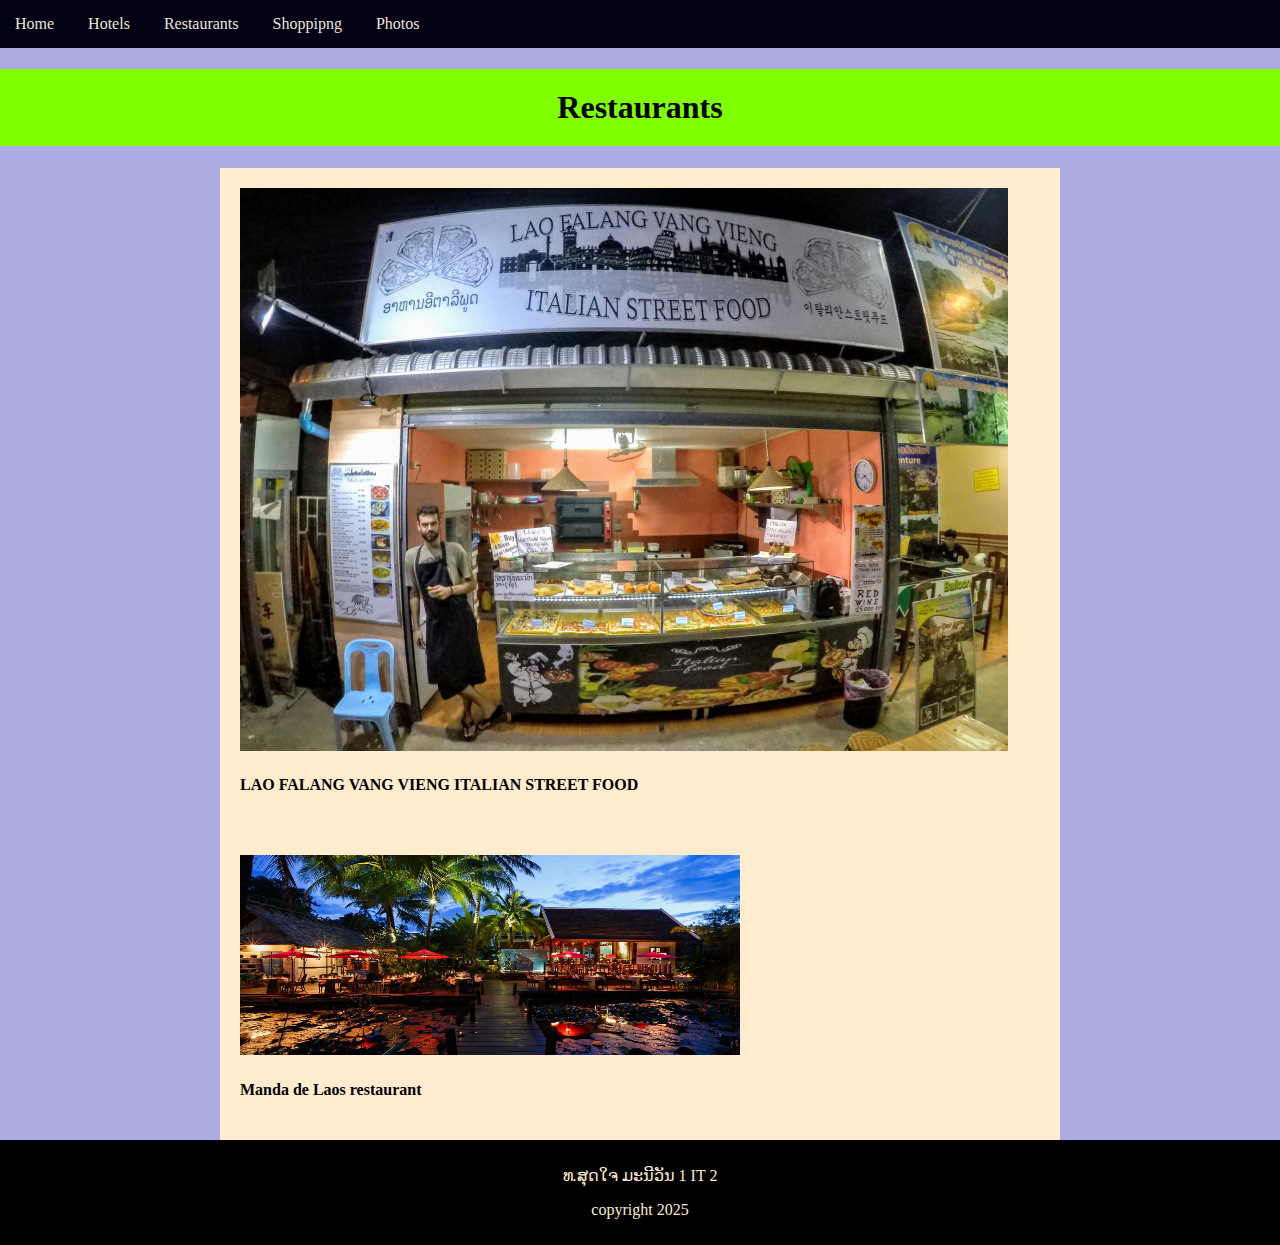
<file: Restaurants.html>
<!DOCTYPE html>
<html>
    <head>
        <title>Restaurants</title>
        <link rel="stylesheet" href="Home.css">
    </head>
<body>
<header class="top-header">
    <a class="menu-item" href="Homes.html">Home</a>
        <a class="menu-item" href="Hotels.html">Hotels</a>
        <a class="menu-item" href="Restaurants.html">Restaurants</a>
        <a class="menu-item" href="Shoppipng.html">Shoppipng</a>
        <a class="menu-item" href="Photos.html">Photos</a>
</header>
<h1>Restaurants</h1>
<div class="B">
    <img src="v.v-streetfood.jpg">
    <h4>LAO FALANG VANG VIENG ITALIAN STREET FOOD </h4>
</div>
<div class="B">
    <img src="manda-de-laos-secret-tables-header.jpg" width="500"  height="200">
    <h4>Manda de Laos restaurant</h4>
</div>
<footer class="button-footer">
    <p>ທ.ສຸດໃຈ ມະນີວັນ 1 IT 2</p>
    <p>copyright 2025</p>
</footer>

</body>
</html>
</file>
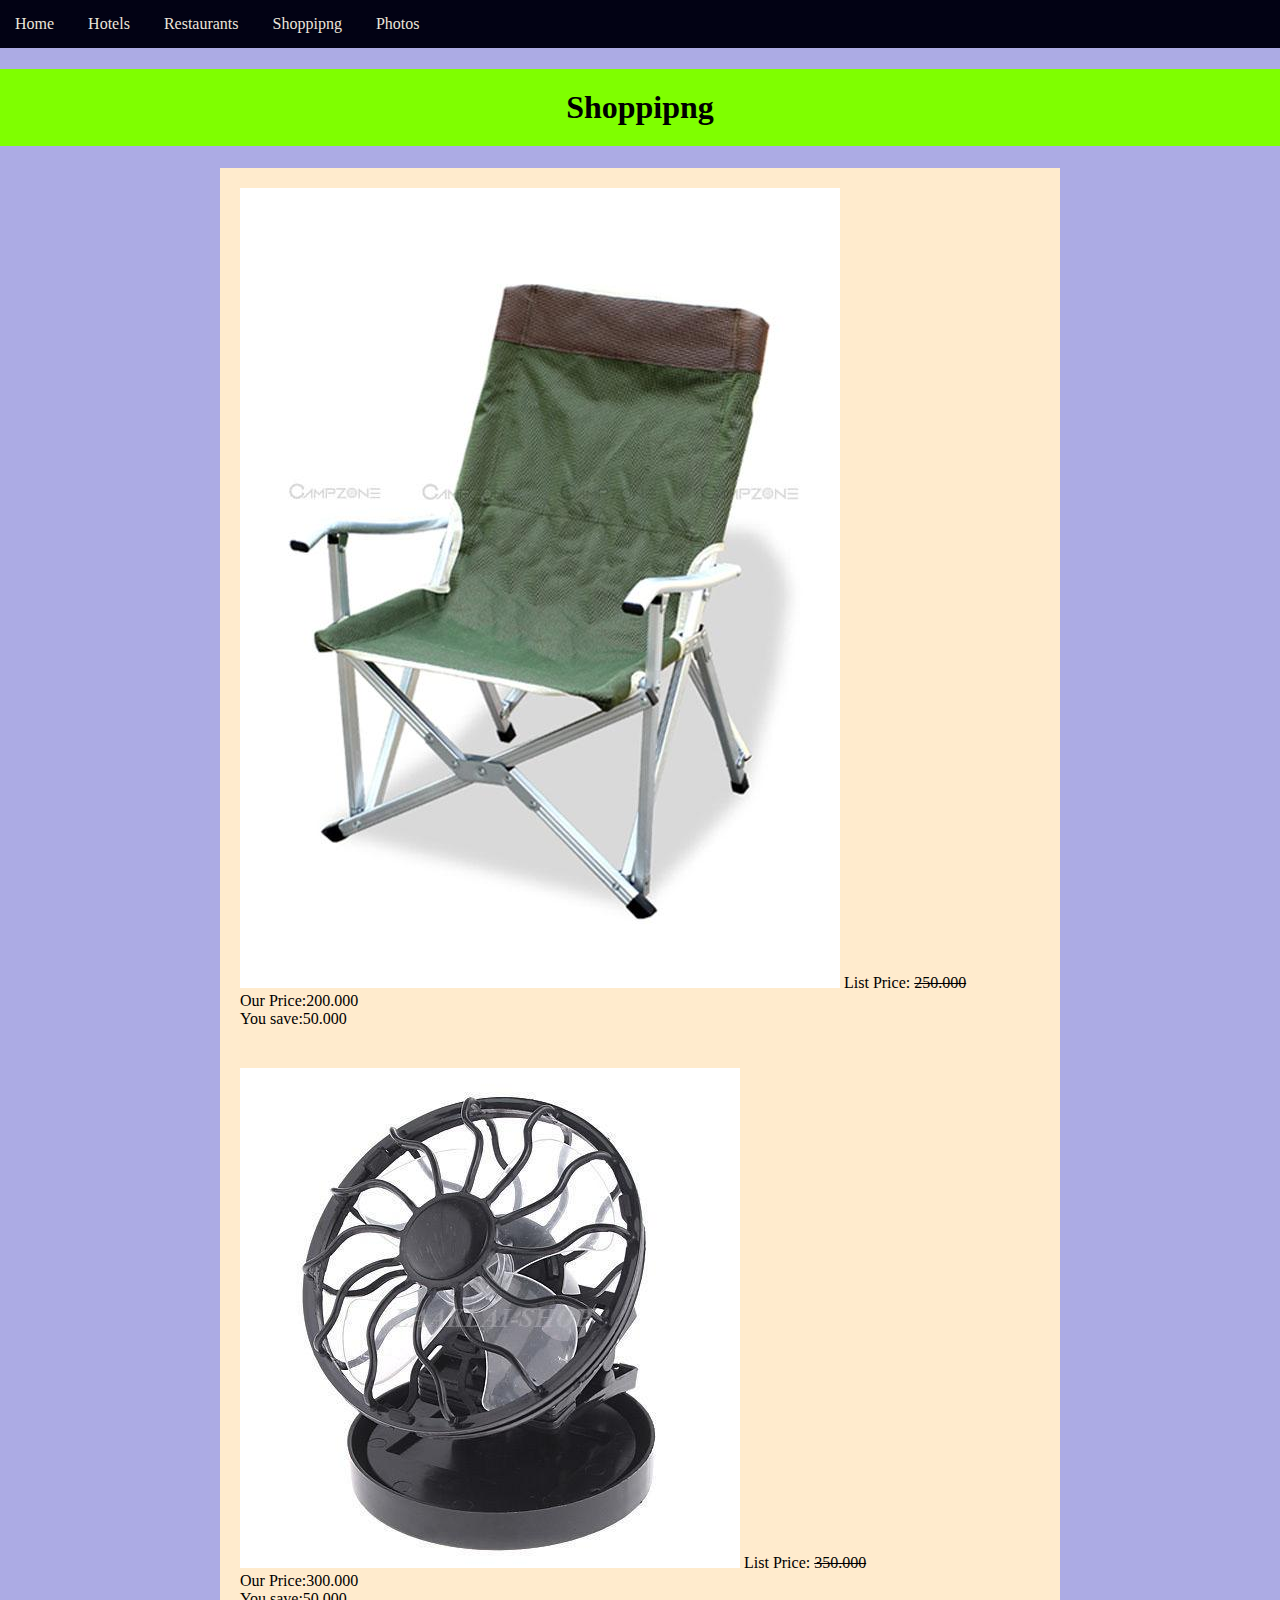
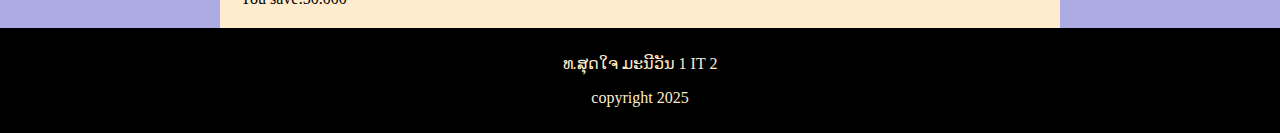
<file: Shoppipng.html>
<!DOCTYPE html>
<html>
    <head>
        <title>Shoppipng</title>
        <link rel="stylesheet" href="Home.css">
    </head>
<body>
<header class="top-header">
    <a class="menu-item" href="Homes.html">Home</a>
        <a class="menu-item" href="Hotels.html">Hotels</a>
        <a class="menu-item" href="Restaurants.html">Restaurants</a>
        <a class="menu-item" href="Shoppipng.html">Shoppipng</a>
        <a class="menu-item" href="Photos.html">Photos</a>
</header>
<h1>Shoppipng</h1>
<div class="B">
    <img src="shop-1.jpg">
    List Price: <strike>250.000</strike><br>
    Our Price:200.000<br>
    You save:50.000<br>
</div>
<div class="B">
    <img src="shop-2.jpg">
    List Price: <strike>350.000</strike><br>
    Our Price:300.000<br>
    You save:50.000<br>
</div>
<footer class="button-footer">
    <p>ທ.ສຸດໃຈ ມະນີວັນ 1 IT 2</p>
    <p>copyright 2025</p>
</footer>

</body>
</html>
</file>
<file: Home.css>
html, body {
background-color: rgb(172, 171, 228);
margin: 0;
padding: 0;
}
.top-header {
    background-color: rgb(2, 2, 20);
   
}
.menu-item{
   color: rgb(236, 229, 219);
    padding: 15px;
    display: inline-block;
    text-decoration: none;
}
.A {
    background-color: blanchedalmond;
    padding: 20px;
    margin: 30px;
    max-width: 800px;
    margin: auto;
}
.button-footer {
    color: blanchedalmond;
    background-color: black;
    padding: 10px;
    text-align: center;
}
h1 {
    background-color: chartreuse;
    padding: 20px;
    text-align: center;
}
.B {
    background-color: blanchedalmond;
    padding: 20px;
    margin: 30px;
    max-width: 800px;
    margin: auto;
}
</file>
